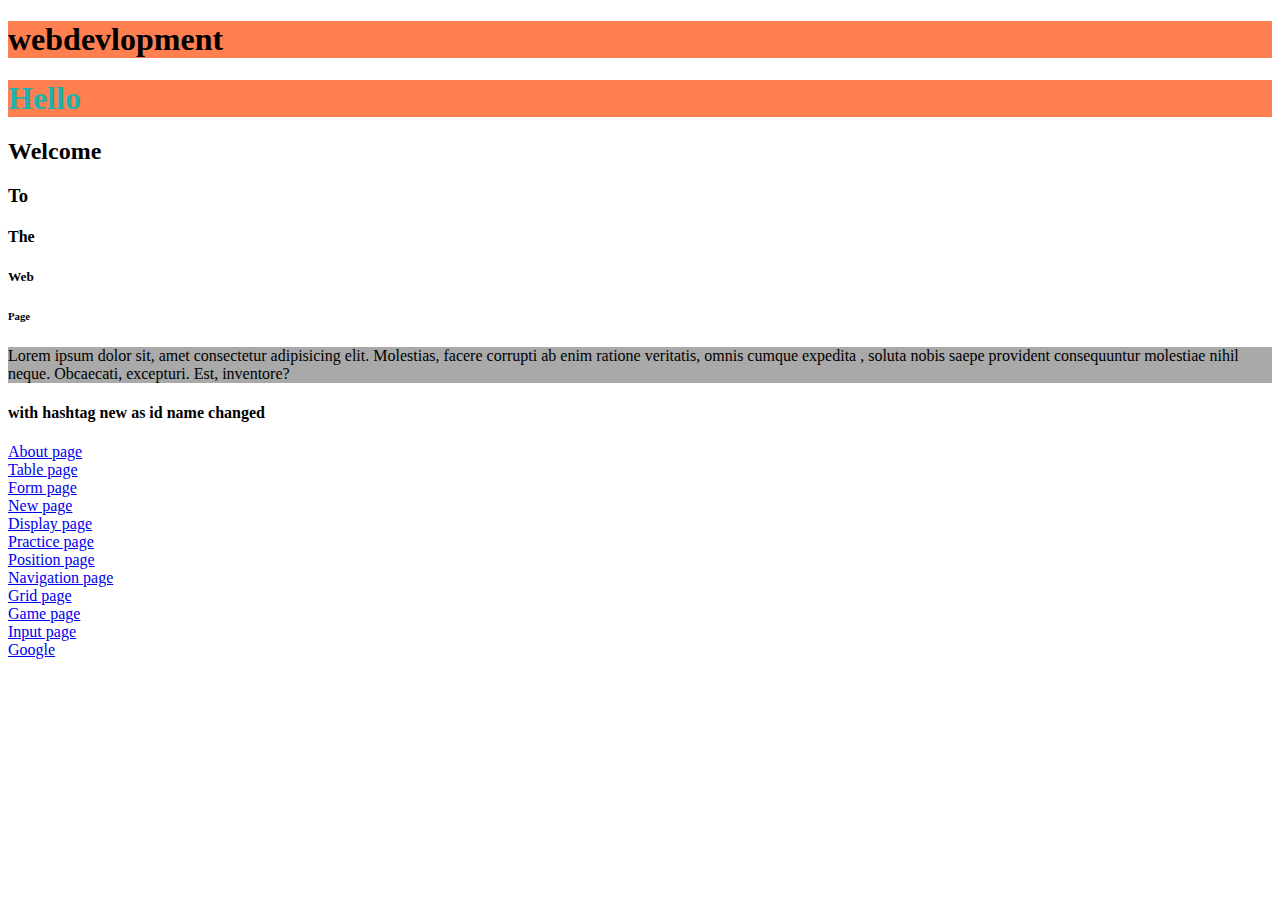
<file: index.html>
<!DOCTYPE html>
<html lang="en">
<head>
    <meta charset="UTF-8">
    <meta name="viewport" content="width=device-width, initial-scale=1.0">
    <title>HTML page</title>
    <link rel="stylesheet" href="style.css">
    
</head>
<body>
    <h1>webdevlopment</h1>
    <h1 style="color: lightseagreen;">Hello</h1>
    <h2>Welcome</h2>
    <h3>To</h3>
    <h4>The</h4>
    <h5>Web</h5>
    <h6>Page</h6>
    <p class="line"> Lorem ipsum dolor sit, amet consectetur adipisicing elit. Molestias, facere corrupti 
        ab enim ratione veritatis,  omnis cumque expedita , soluta nobis saepe provident consequuntur molestiae nihil neque. 
        Obcaecati, excepturi. Est, inventore?</p>
        <h4 id="new">with hashtag new as id name changed</h4>
    <a href="about.html"> About page</a> <br>
    <a href="table.html"> Table page</a> <br>
    <a href="form.html">  Form page</a> <br>
    <a href="new.html"> New page</a><br>
    <a href="display.html"> Display page</a> <br>
    <a href="practice.html"> Practice page</a> <br>
    <a href="position.html"> Position page</a> <br>
    <a href="navigation.html"> Navigation page</a> <br>
    <a href="newgid.html"> Grid page</a> <br>
    <a href="rock.html"> Game page</a> <br>
    <a href="input.html"> Input page</a> <br>
    <a href="https://www.google.com/">Google</a> 

    <script>
        console.log(13%2);
        console.log(13==='13');
        let i=18
        if(i>=18){
         console.log("You can vote");
        }
        else{
         console.log("You cannot vote");
        }
        let a=2
        if(a%2===0){
            console.log("even number");
        }
        else{
            console.log("odd number");}
        // }for (let j=0;j<=5;j+=2){
        //     console.log(j);
        // }
        // let k=2
        // while (k<5) {
        //     console.log(k);
        //     k++;
        // } 
        // let x=0
        // do{
        //     x++;
        //     console.log (x);
        // }
        // while(x<5)
        function greet(name,age){
            return `Hello ${name} i am ${age} years old`;
        }
        console.log (greet("virat",37));
        function add(num1,num2){
            return num1+num2;
        }
        console.log (add(24,21));
</script>
</body>
</html>
</file>
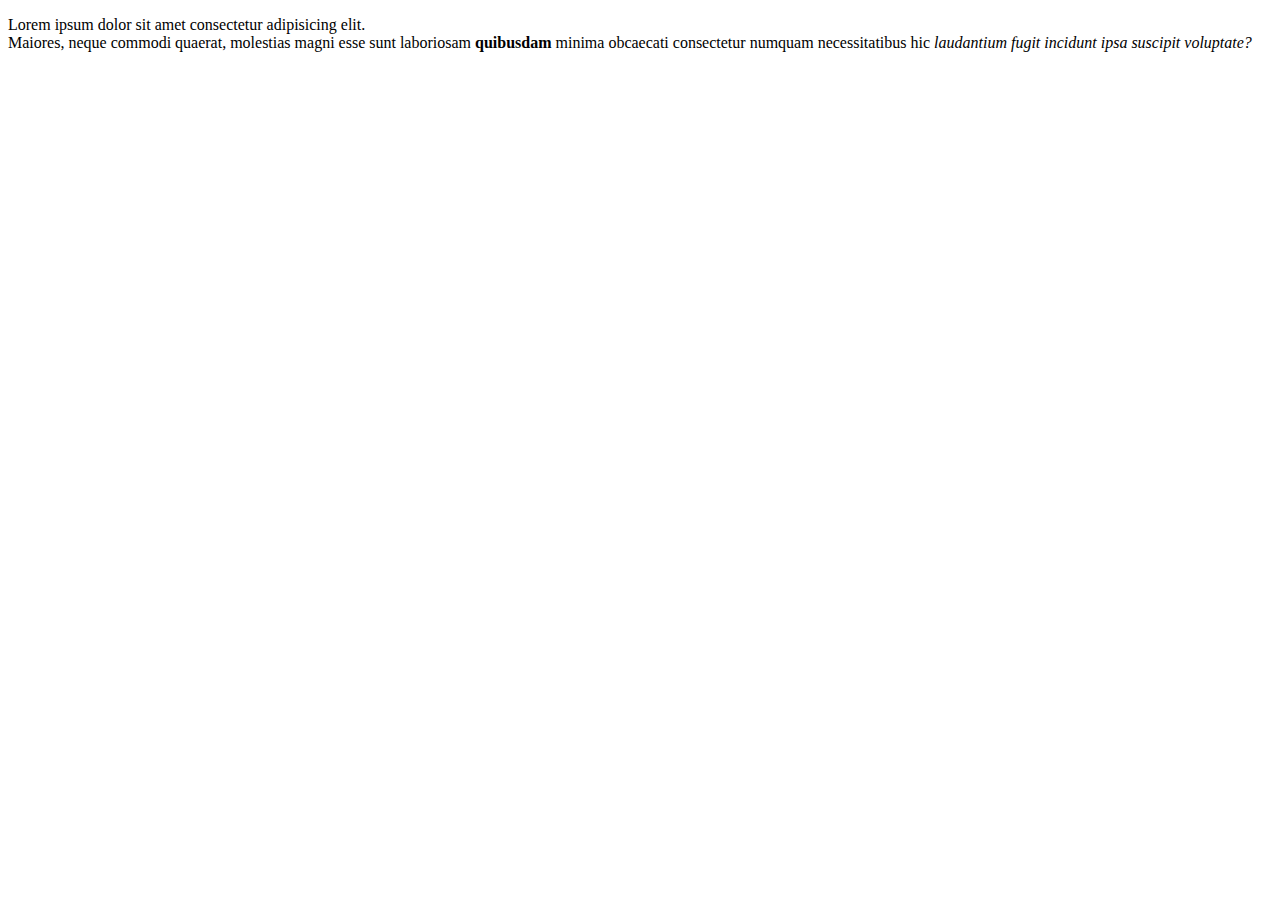
<file: about.html>
<!DOCTYPE html>
<html lang="en">
<head>
    <meta charset="UTF-8">
    <meta name="viewport" content="width=device-width, initial-scale=1.0">
    <title>Document</title>
</head>
<body>
    <p>Lorem ipsum dolor sit amet consectetur adipisicing elit.<br> Maiores, neque commodi quaerat, molestias magni esse sunt laboriosam <b>quibusdam</b> minima obcaecati consectetur numquam necessitatibus hic <i>laudantium fugit incidunt ipsa suscipit voluptate?</i></p>
</body>
</html>
</file>
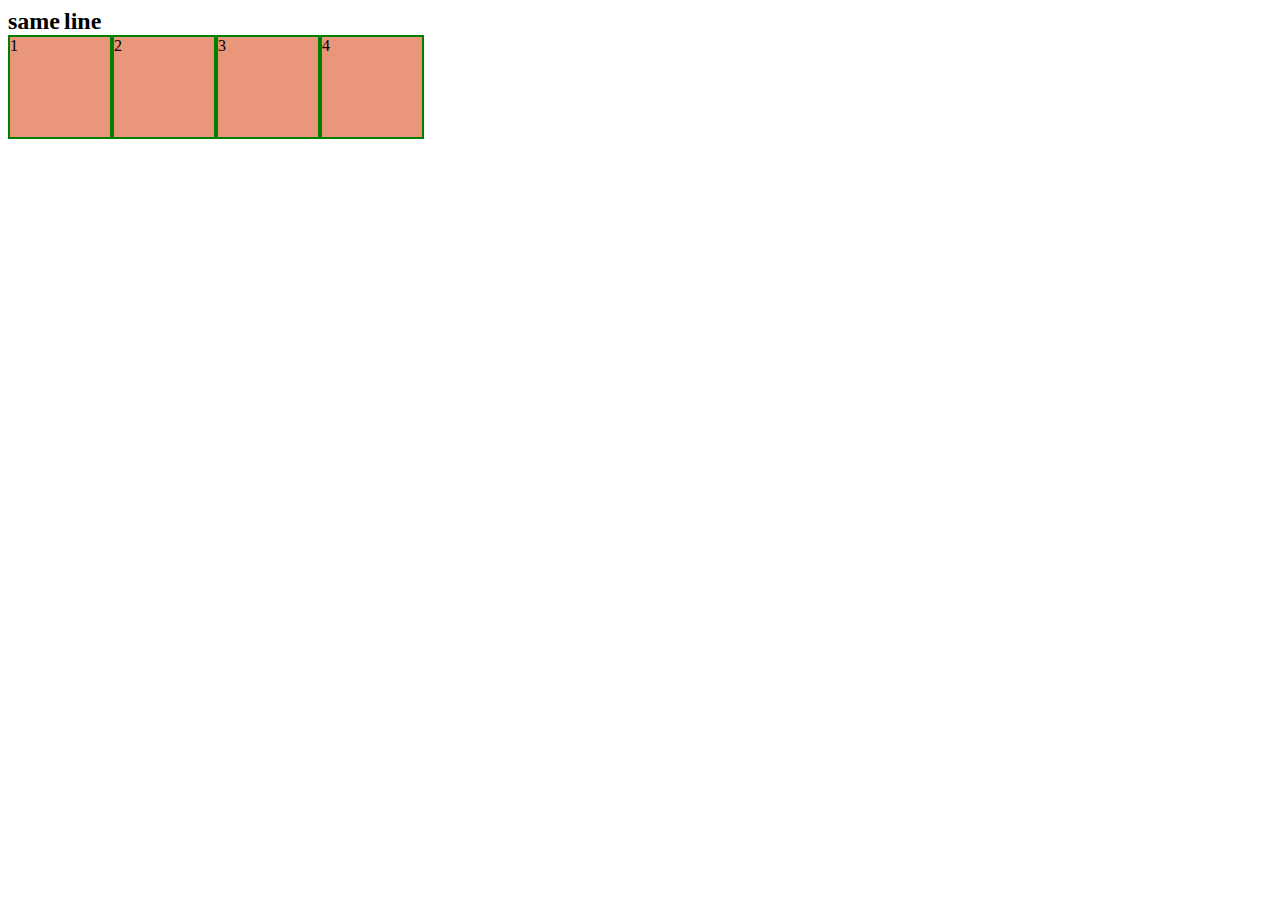
<file: display.html>
<!DOCTYPE html>
<html lang="en">
<head>
    <meta charset="UTF-8">
    <meta name="viewport" content="width=device-width, initial-scale=1.0">
    <title>Document</title>
    <link rel="stylesheet" href="style.css">
</head>
<body>
    <div>
        <h2 class="inline">same</h2>
        <h2 class="inline">line</h2>
    </div>
    <div class="flex-container">
        <div class="item1">1</div>
        <div class="item2">2</div>
        <div class="item3">3</div>
        <div class="item4">4</div>
    </div>
</body>
</html>
</file>
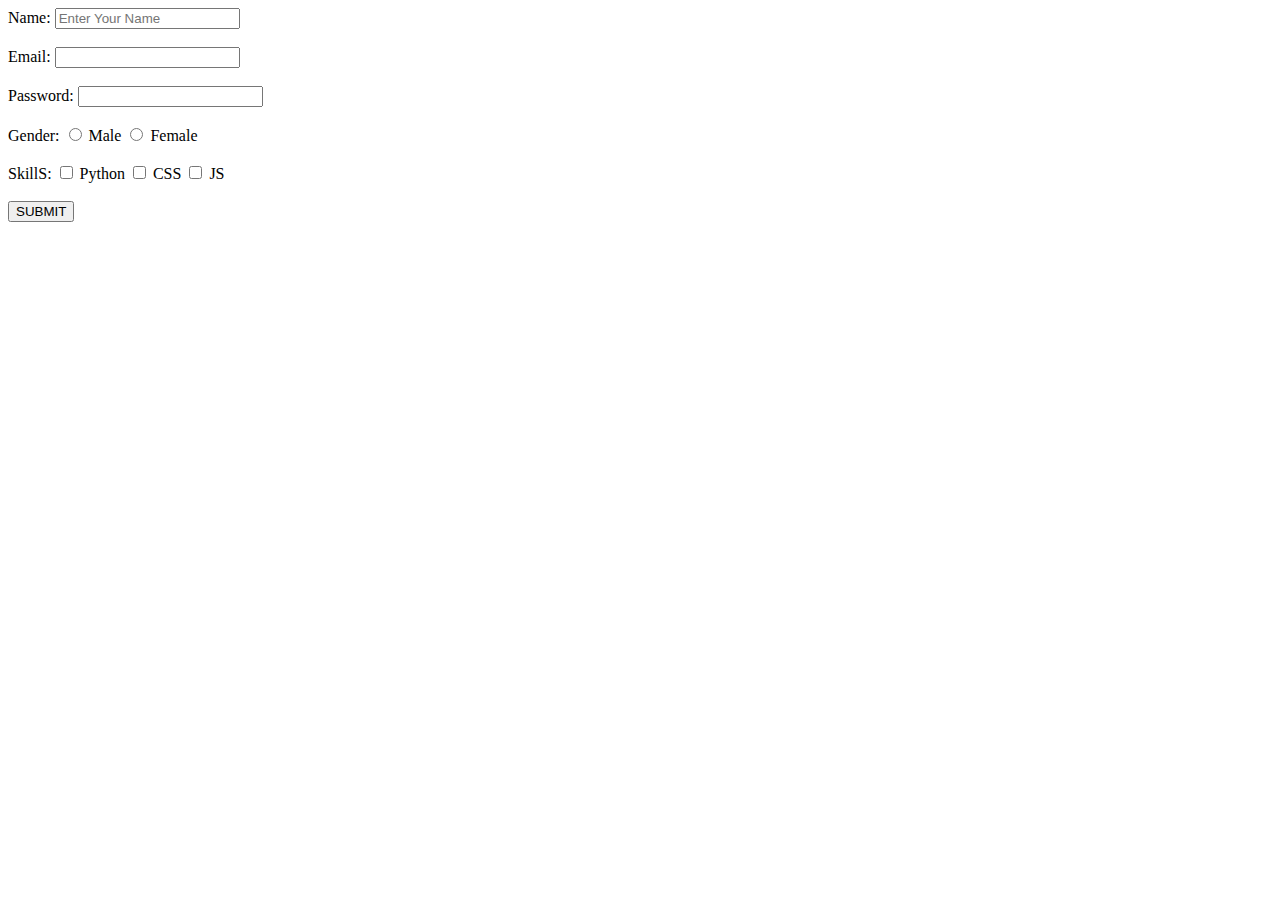
<file: form.html>
<!DOCTYPE html>
<html lang="en">
<head>
    <meta charset="UTF-8">
    <meta name="viewport" content="width=>, initial-scale=1.0">
    <title>Document</title>
</head>
<body>
    <form action="">
        <label for="">Name:</label>
        <input type="text" placeholder="Enter Your Name" required> <br> <br>
        <label for=""> Email:</label>
        <input type="email" name="" id="" required> <br> <br>
        <label for="">Password:</label>
        <input type="password" name="" id=""> <br> <br>
         <label for="">Gender:</label>
         <input type="radio" name="Gender" id="" value="Male">
         <label for=""> Male</label>
         <input type="radio" name="Gender" id="" value="Female">
         <label for=""> Female</label> <br> <br>

         <label for="">SkillS:</label> 
          <input type="checkbox" name="skills" id="" value="PYTHON">
          <label for="">Python</label>
          <input type="checkbox" name="skills" id="" value="CSS">
          <label for="">CSS</label>
          <input type="checkbox" name="skills" id="" value="JS">
          <label for="">JS</label> <br> <br>

    <button type="SUBMIT">SUBMIT</button>

 
    </form>
</body>
</html>
</file>
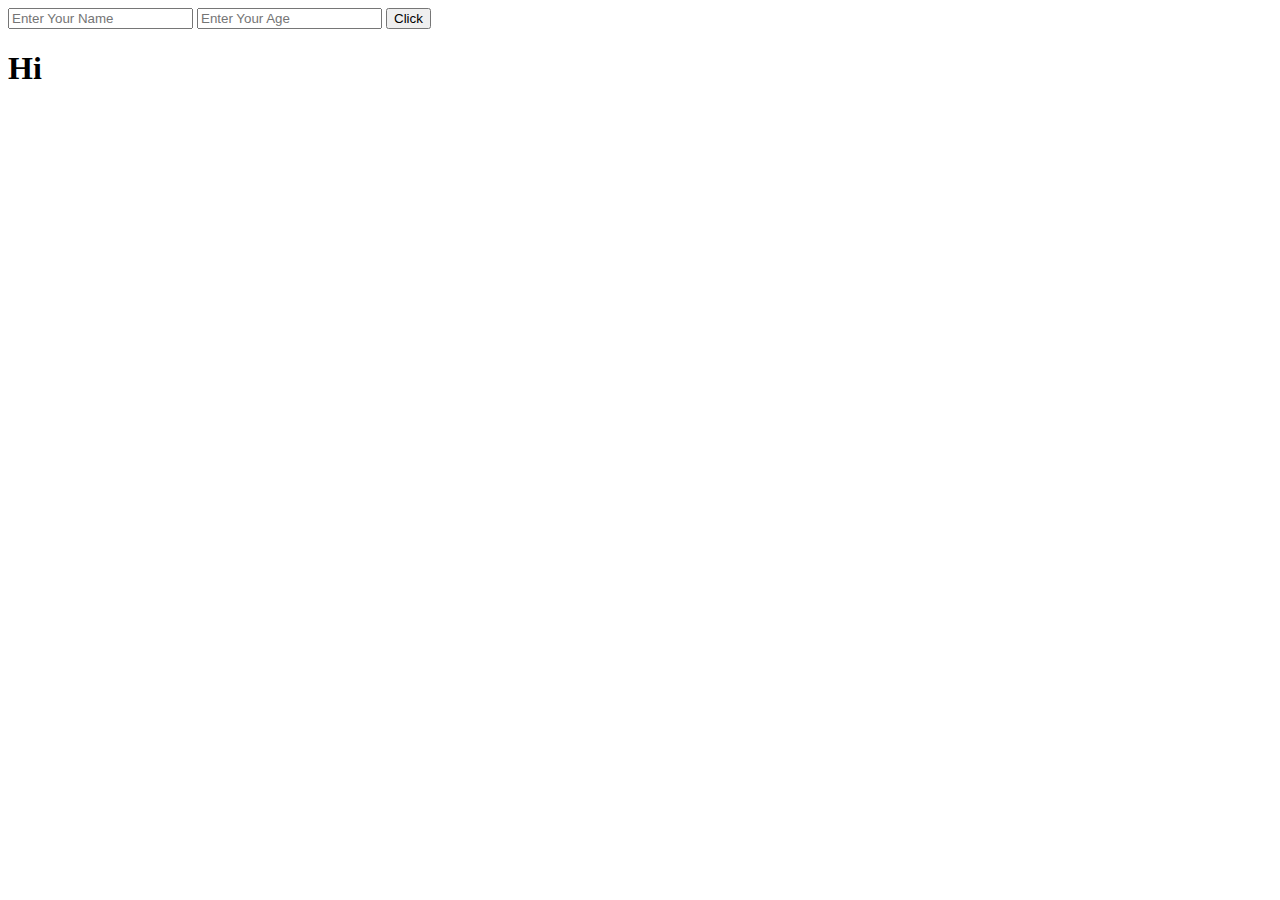
<file: input.html>
<!DOCTYPE html>
<html lang="en">
<head>
    <meta charset="UTF-8">
    <meta name="viewport" content="width=device-width, initial-scale=1.0">
    <title>Document</title>
</head>
<body>
    <input type="text" id="name" placeholder="Enter Your Name">
     <input type="number" id="age" placeholder="Enter Your Age">
    <button onclick="greet()">Click</button>
    <h1 id="result">Hi</h1>
    <script>
        function greet(){
        let name=document.getElementById('name').value
        let age=document.getElementById('age').value
        document.getElementById('result').innerText=`hello ${name} ${age}`
    }
    </script>
    </body>
</html>
</file>
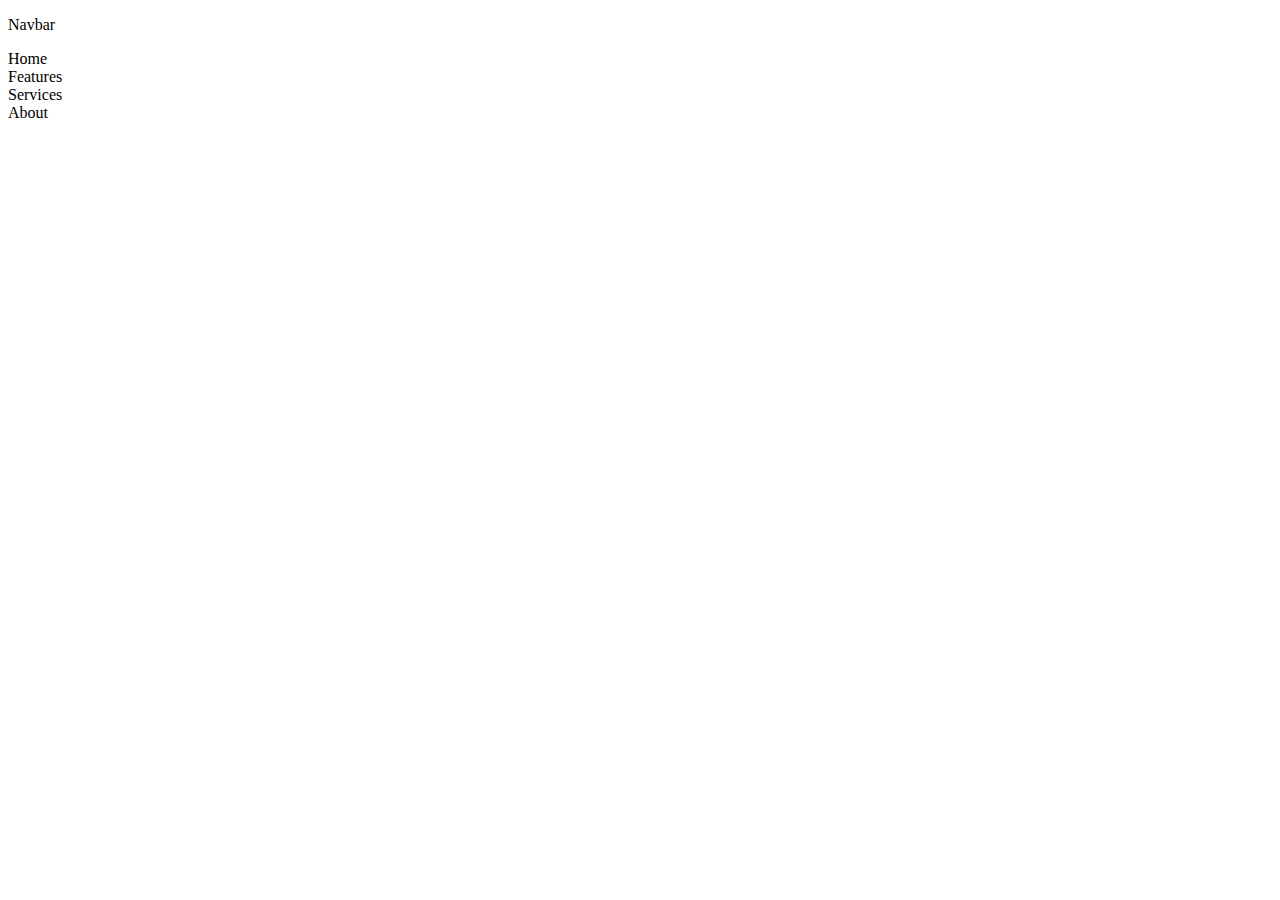
<file: navigation.html>
<!DOCTYPE html>
<html lang="en">
<head>
    <meta charset="UTF-8">
    <meta name="viewport" content="width=device-width, initial-scale=1.0">
    <title>Document</title>
    <link rel="stylesheet" href="style.css">
</head>
<body>
    <div class="navbar">
        <p class="title">Navbar</p> 
        <div class="container">
        <div class="items">Home</div>
        <div class="items">Features</div>
        <div class="items">Services</div>
        <div class="items">About</div>
    </div>
</body>
</html>
</file>
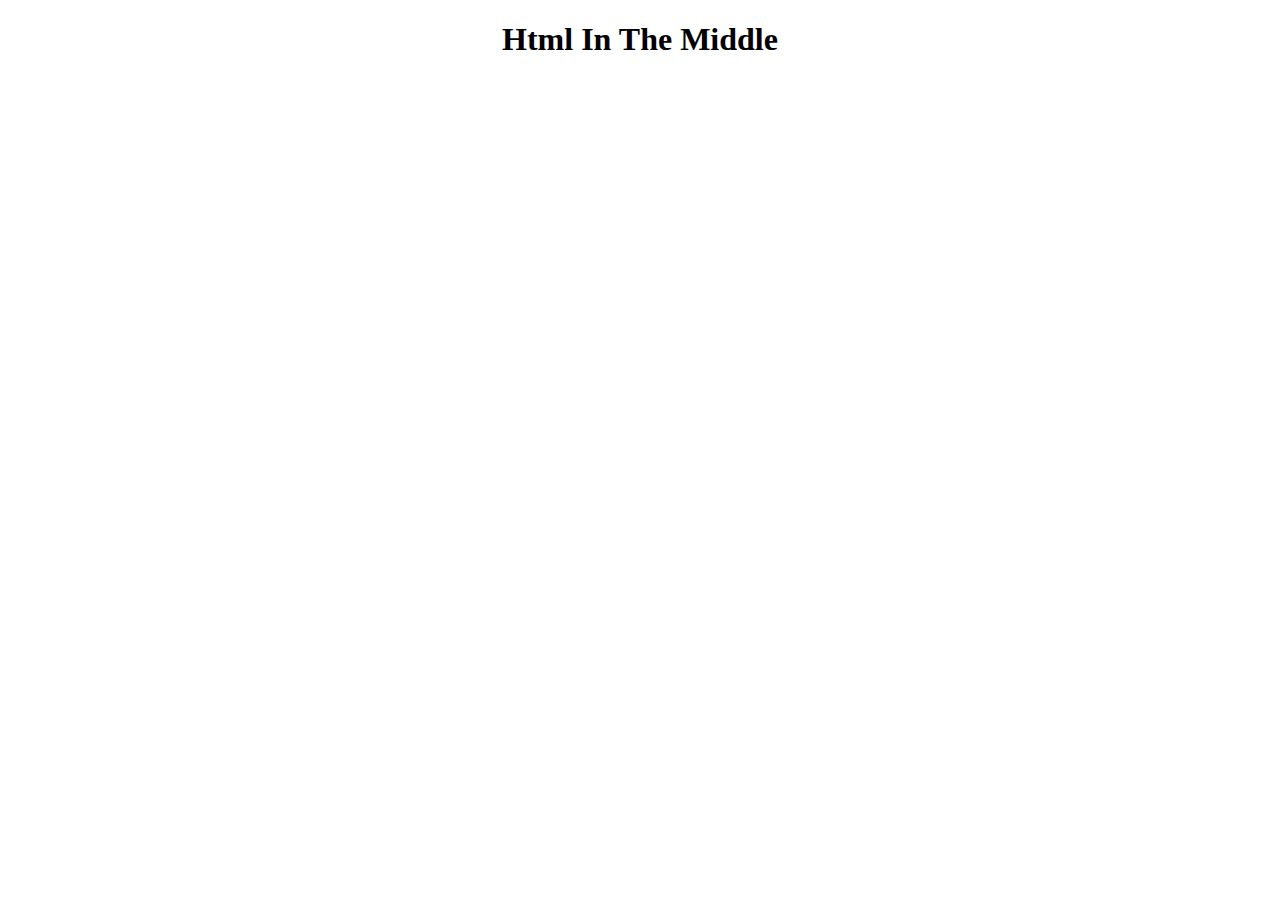
<file: new.html>
<!DOCTYPE html>
<html lang="en">
<head>
    <meta charset="UTF-8">
    <meta name="viewport" content="width=device-width, initial-scale=1.0">
    <title>Document</title>
    
</head>
<body>
    <div class="middle"> 
        <h1 align="center">
         Html In The Middle
         </h1>
</body>
</html>
</file>
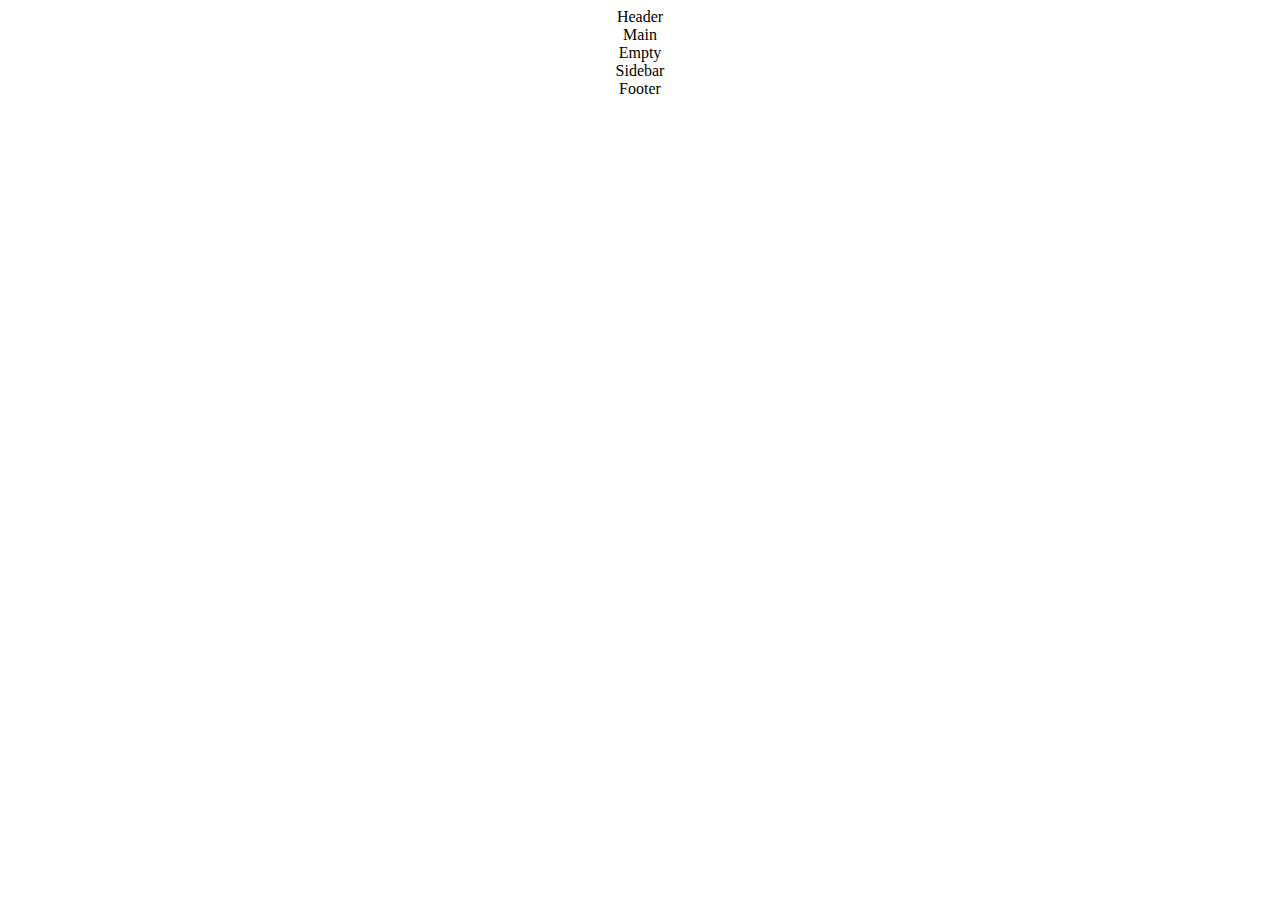
<file: newgid.html>
<!DOCTYPE html>
<html lang="en">
<head>
    <meta charset="UTF-8">
    <meta name="viewport" content="width=device-width, initial-scale=1.0">
    <title>Document</title>
    <link rel="stylesheet" href="style.css">
</head>
<body>
    <div class="grid-container1">
        <div class="new1" align="center">Header</div>
        <div class="new2" align="center">Main</div>
        <div class="new3" align="center">Empty</div>
        <div class="new4" align="center">Sidebar</div>
        <div class="new5" align="center">Footer</div>
    </div>
</body>
</html>
</file>
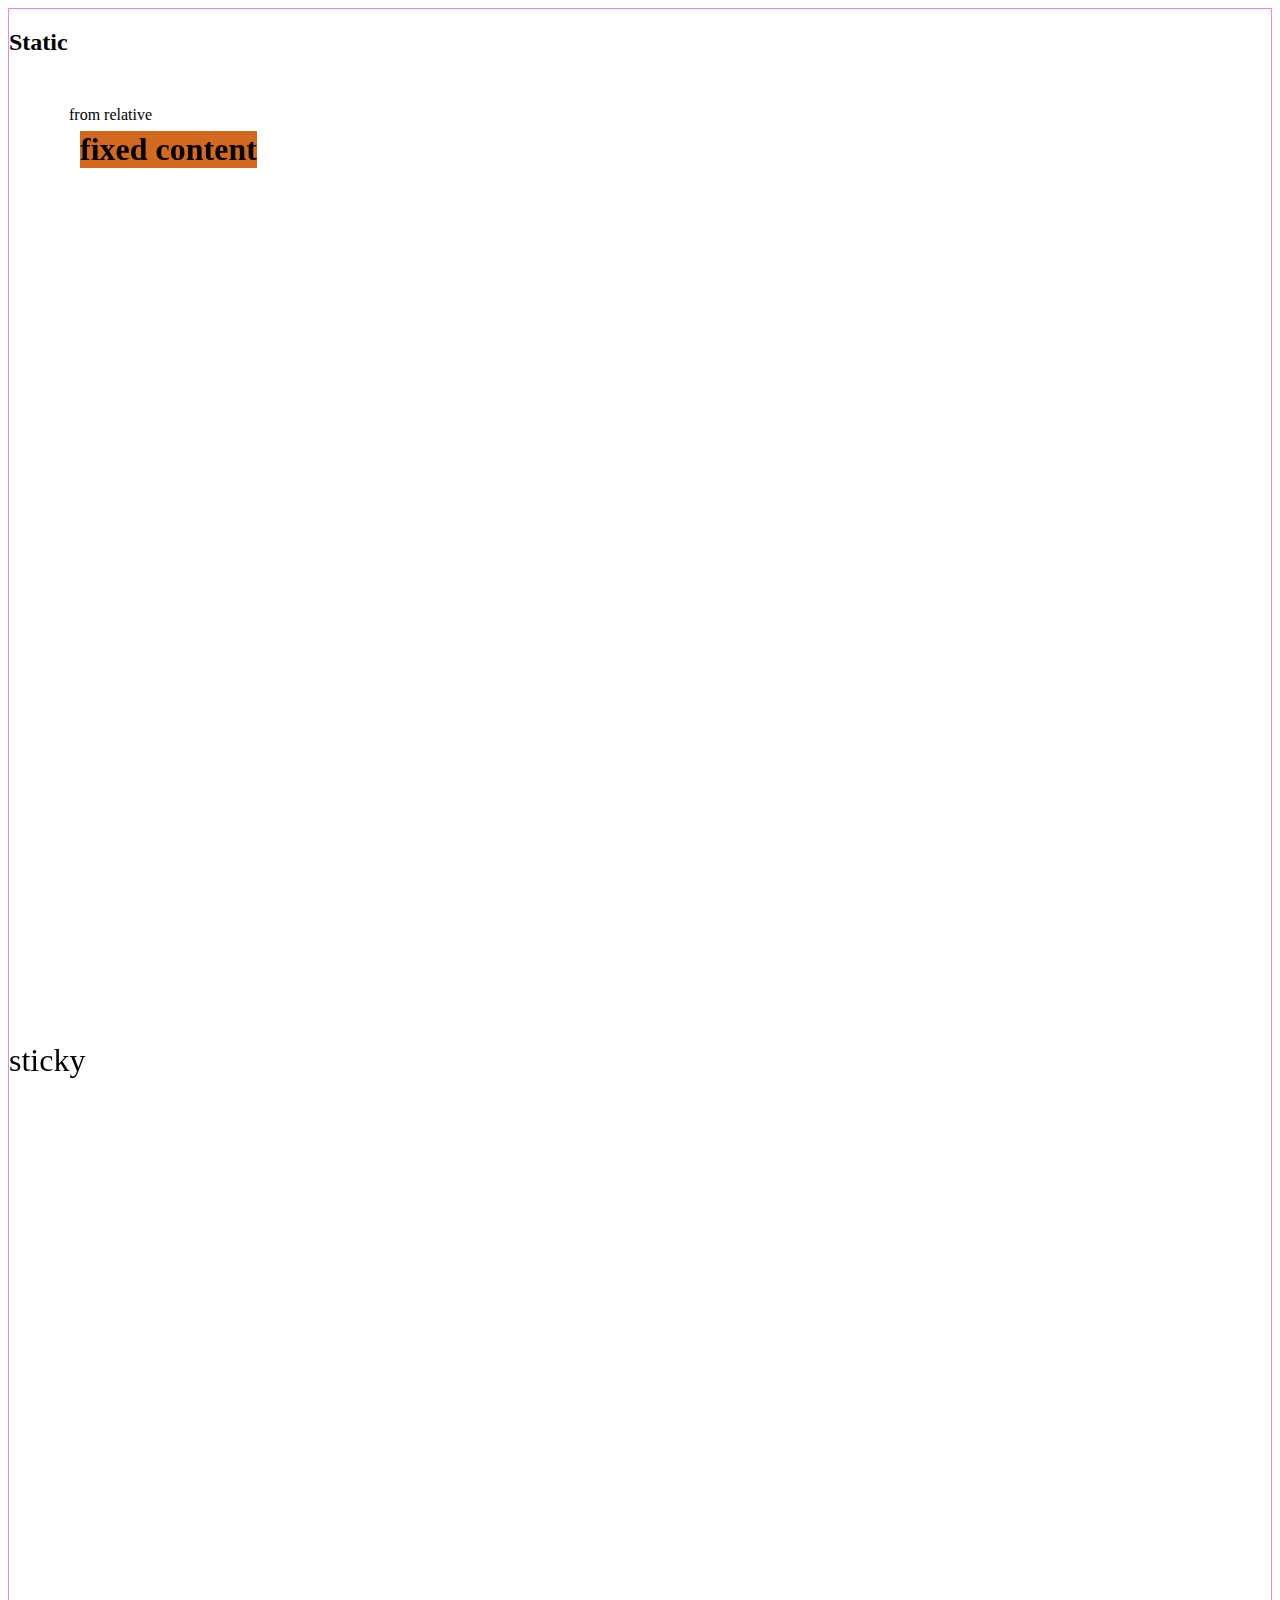
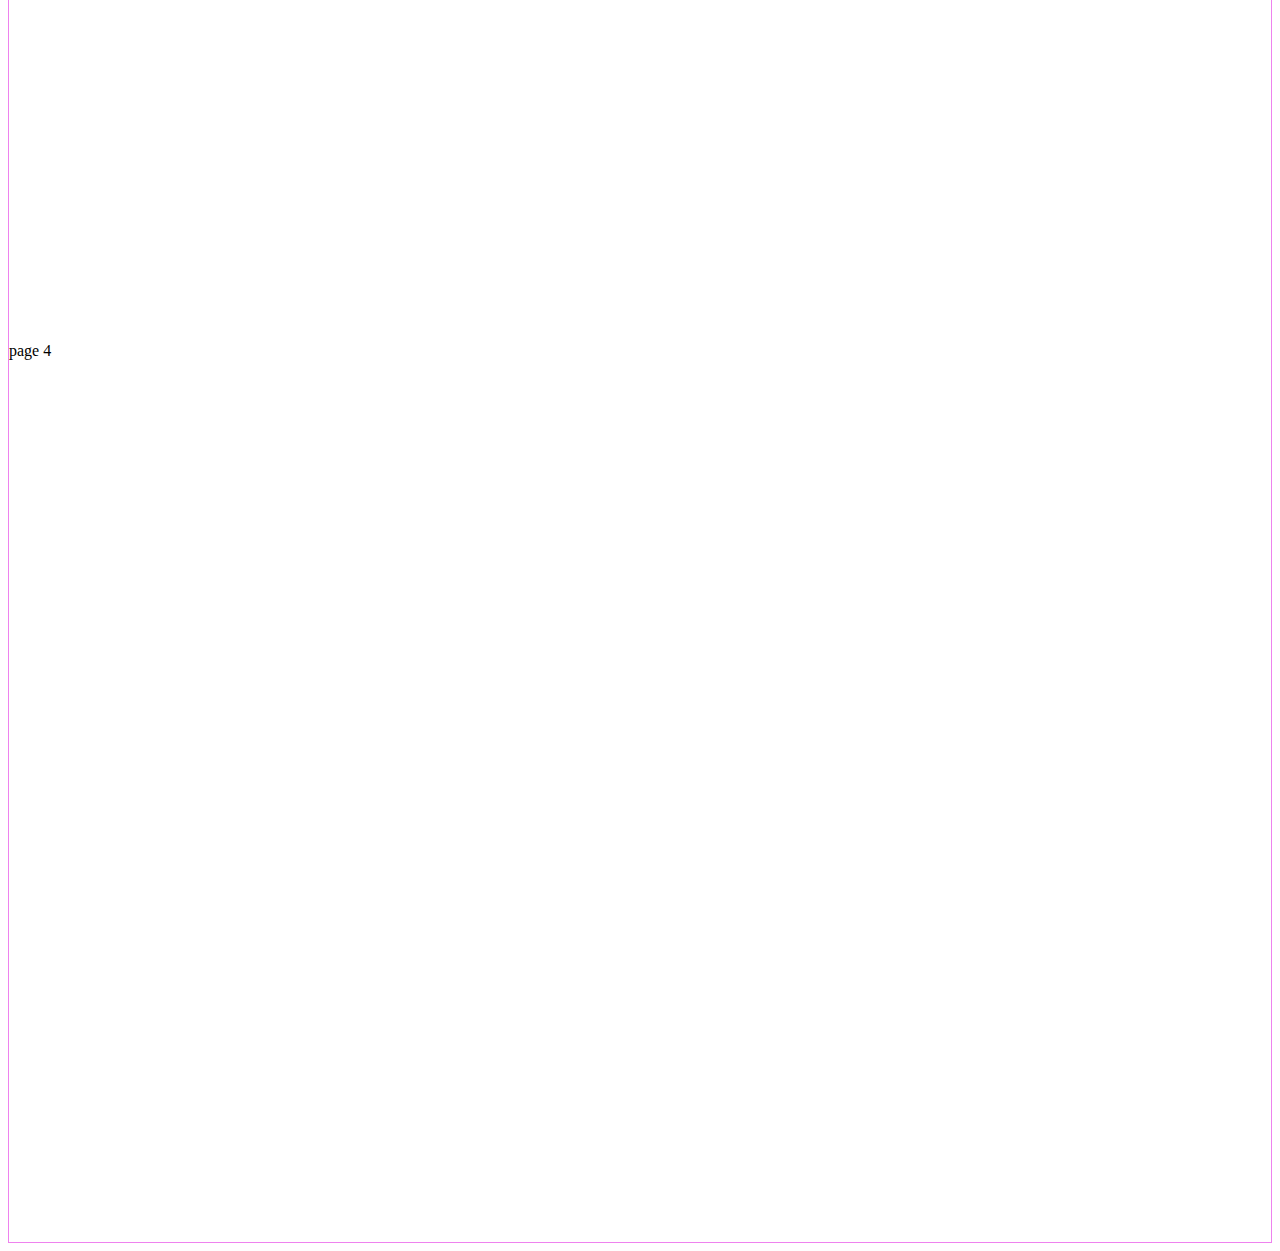
<file: position.html>
<!DOCTYPE html>
<html lang="en">
<head>
    <meta charset="UTF-8">
    <meta name="viewport" content="width=device-width, initial-scale=1.0">
    <title>Document</title>
    <link rel="stylesheet" href="style.css">
    </head>
<body>
    <div class="position">
        <h2 class="static">Static</h2>
        <div class="relative">
         <p>from relative</p>
        </div>
        <div class="page">
           <h1 class="fixed">
                fixed content
           </h1>
        </div>
        <div class="page">
            <p class="sticky">
                sticky
            </p>
        </div>
        <div class="page">
            page 4
        </div>
</body>
</html>
</file>
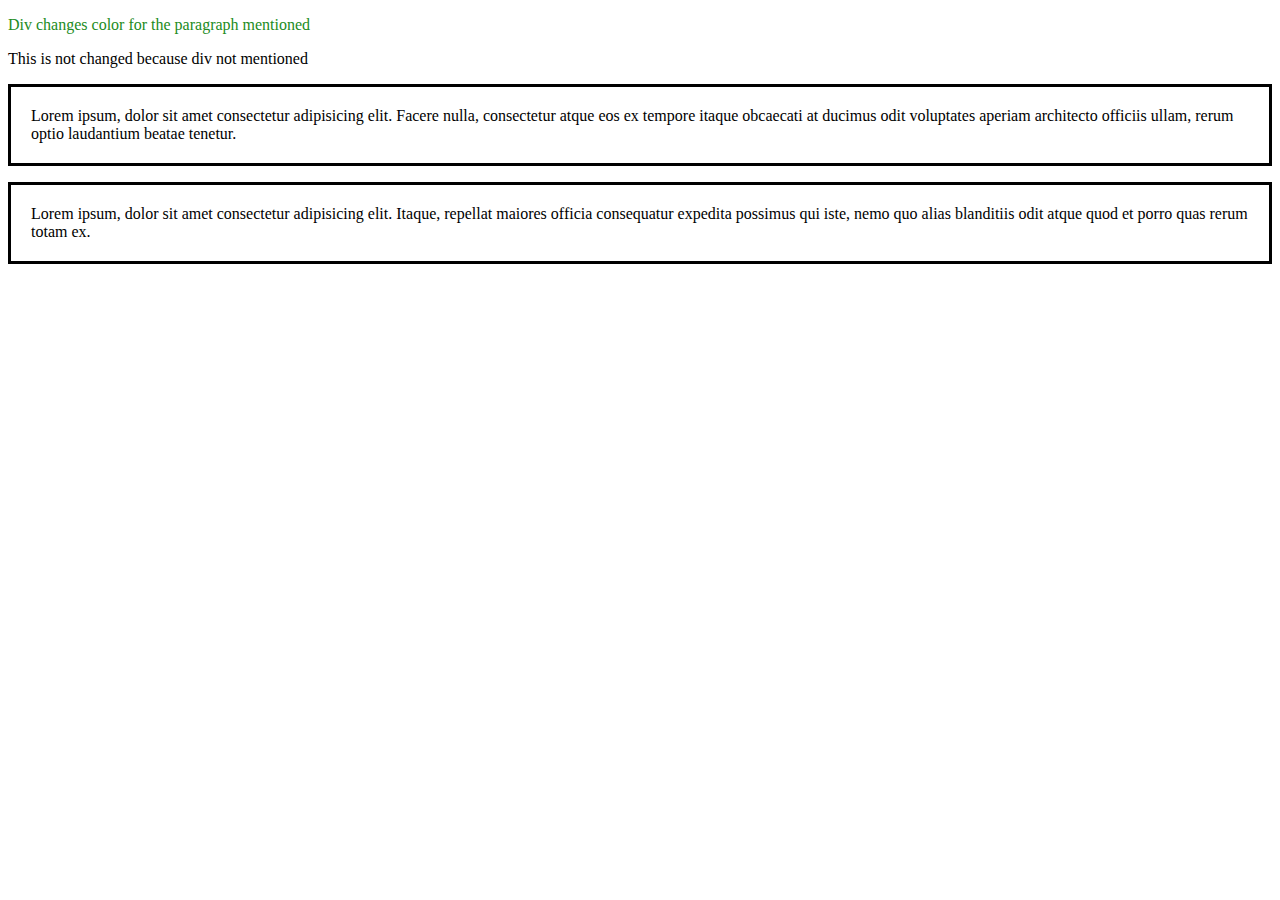
<file: practice.html>
<!DOCTYPE html>
<html lang="en">
<head>
    <meta charset="UTF-8">
    <meta name="viewport" content="width=device-width, initial-scale=1.0">
    <title>Document</title>
    <link rel="stylesheet" href="style.css">
</head>
<body>
    <div class="practice">
        <p>Div changes color for the paragraph mentioned</p>
    </div>
    <p>This is not changed because div not mentioned</p>
    <p class="margin">
        Lorem ipsum, dolor sit amet consectetur adipisicing elit. Facere nulla, consectetur atque eos ex tempore 
        itaque obcaecati at ducimus odit voluptates aperiam architecto officiis ullam, rerum optio laudantium beatae tenetur.
    </p>
    <p class="margin 2">
        Lorem ipsum, dolor sit amet consectetur adipisicing elit. Itaque, repellat maiores officia consequatur expedita possimus
         qui iste, nemo quo alias blanditiis odit atque quod et porro quas rerum totam ex.
    </p>
</body>
</html>
</file>
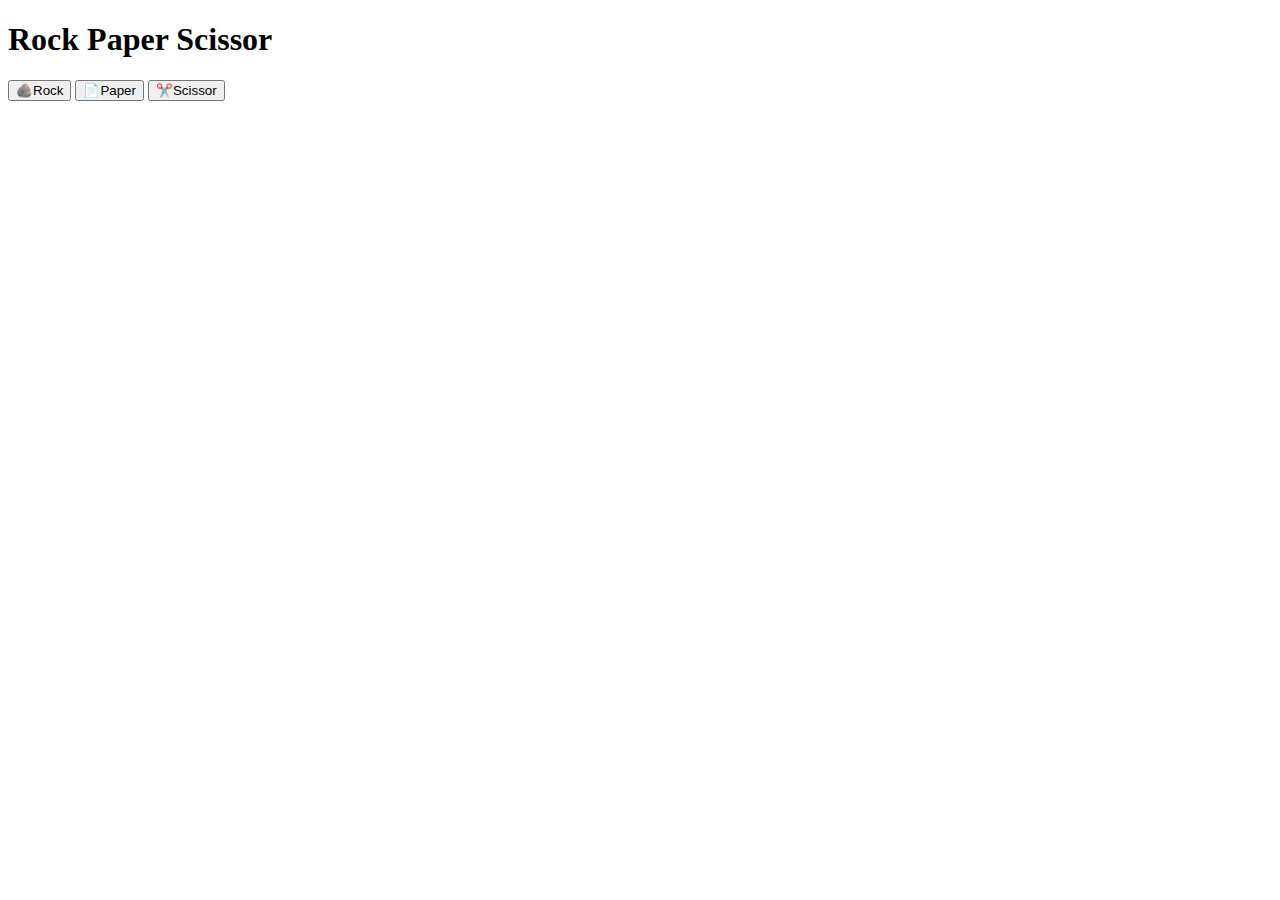
<file: rock.html>
<!DOCTYPE html>
<html lang="en">
<head>
    <meta charset="UTF-8">
    <meta name="viewport" content="width=<device-width>, initial-scale=1.0">
    <title>Document</title>
</head>
<body>
    <h1>Rock Paper Scissor</h1>
    <button onclick="game('rock')">🪨Rock</button>
   <button onclick="game('paper')">📄Paper</button>
   <button onclick="game('scissor')">✂️Scissor</button>
    <h1 id="result"></h1>
<script>
    function game(user){
     const choices=['rock','paper','scissor']
     const computer=choices[Math.floor(Math.random()*3)]
     let result=''
    if(user===computer){
        result=`Its Draw🙌😉`
    }
    else if((user==='rock'&&computer==='scissor')||
    (user==='paper'&&computer==='rock') ||
    (user==='scissor'&&computer==='paper')) {
        result=`You Won🥳🏆`
    }
    else{
        result=`You lose🥴`
}
 document.getElementById('result').innerText=result
}
</script> 
</body>
</html>
</file>
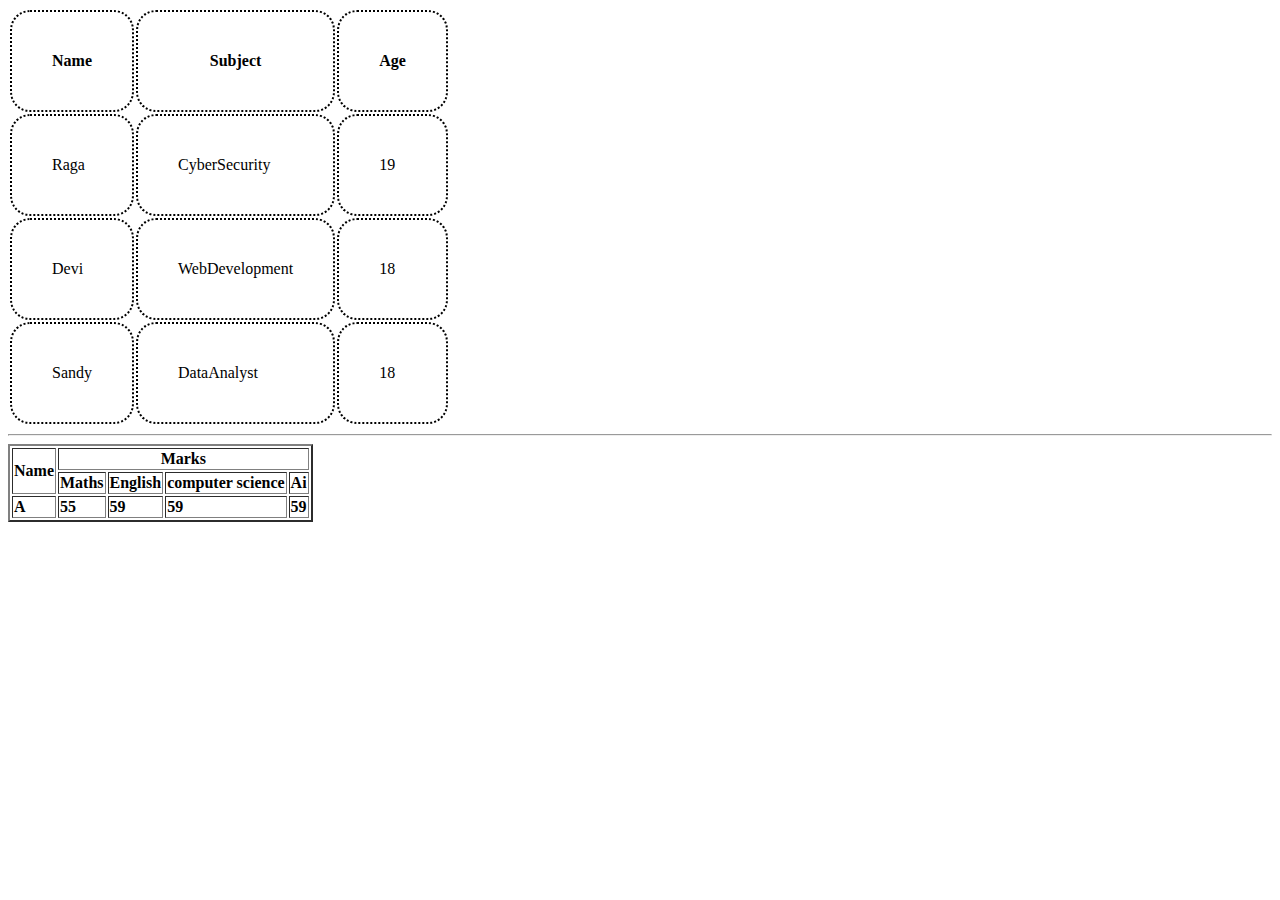
<file: table.html>
<!DOCTYPE html>
<html lang="en">
<head>
    <meta charset="UTF-8">
    <meta name="viewport" content="width=>, initial-scale=1.0">
    <title>Document</title>
    <link rel="stylesheet" href="style.css">
</head>
<body>
    <table >
        <tr>
            <th class="border">Name</th>
            <th class="border">Subject</th>
            <th class="border">Age</th>
        </tr>
        <tr>
            <td class="border">Raga</td>
            <td class="border">CyberSecurity</td>
            <td class="border">19</td>
        </tr>
        <tr>
            <td class="border">Devi</td>
            <td class="border">WebDevelopment</td>
            <td class="border">18</td>
        </tr>
        <tr>
            <td class="border">Sandy</td>
            <td class="border">DataAnalyst</td>
            <td class="border">18</td>
        
        </tr>
    </table>
    <hr>
    <table border="2">
        <tr>
        <th rowspan="2"> Name</th>
        <th colspan="4"> Marks</th>
        </tr>
        <tr>
            <th>Maths</th>
            <th>English</th>
            <th>computer science</th>
            <th>Ai</th>
        </tr>
        <tr>
            <th align="left">A</th>
            <th align="left">55</th>
            <th align="left">59</th>
            <th align="left">59</th>
            <th align="left">59</th>
        </tr>
    </table>
</body>
</html>
</file>
<file: style.css>
.line{
            background-color: darkgrey;
        }
        #new{
            font-family: cursive;
        }
        h1{
            background-color: coral;
        }
        .practice p{
            color: forestgreen;
        }
        p:hover{
            color: deeppink;
            background-color: darkturquoise;
        }
    .border{
        border: 2px solid black;
        border-radius: 20px;
        border-style: dotted;
        padding: 40px;
    }
    .margin{
        border: 3px solid black;
        padding: 20px;
    }
    .margin2 {
     border: 4px solid black;
     margin-top: 50px;
    }
    .middle h1{
        margin-top: 450px;
        margin-left: 680px;
    }
    .static{
        position:static;
    }
    .position{
        border: 1px solid violet;
    }
    .relative{
        position:relative;
        top:30px;
        left:60px;
    }
    .page{
        height:100vh;
    }
    .fixed{
        background-color: chocolate;
        position: fixed;
        left: 80px;
    }
    .sticky{
        position: sticky;
        top: 0;
        font-size: xx-large;
    }
    .inline{
        display: inline;
    }
    .flex-container{
        display: flex;
        /* flex-direction: row-reverse; */
    }
    .flex-container div{
        background-color: darksalmon;
        border: 2px solid green;
        height: 100px;
        width: 100px;
    }
    .item2{
        /* flex-grow: 2; */
        flex-shrink: 0;
    }
</file>
